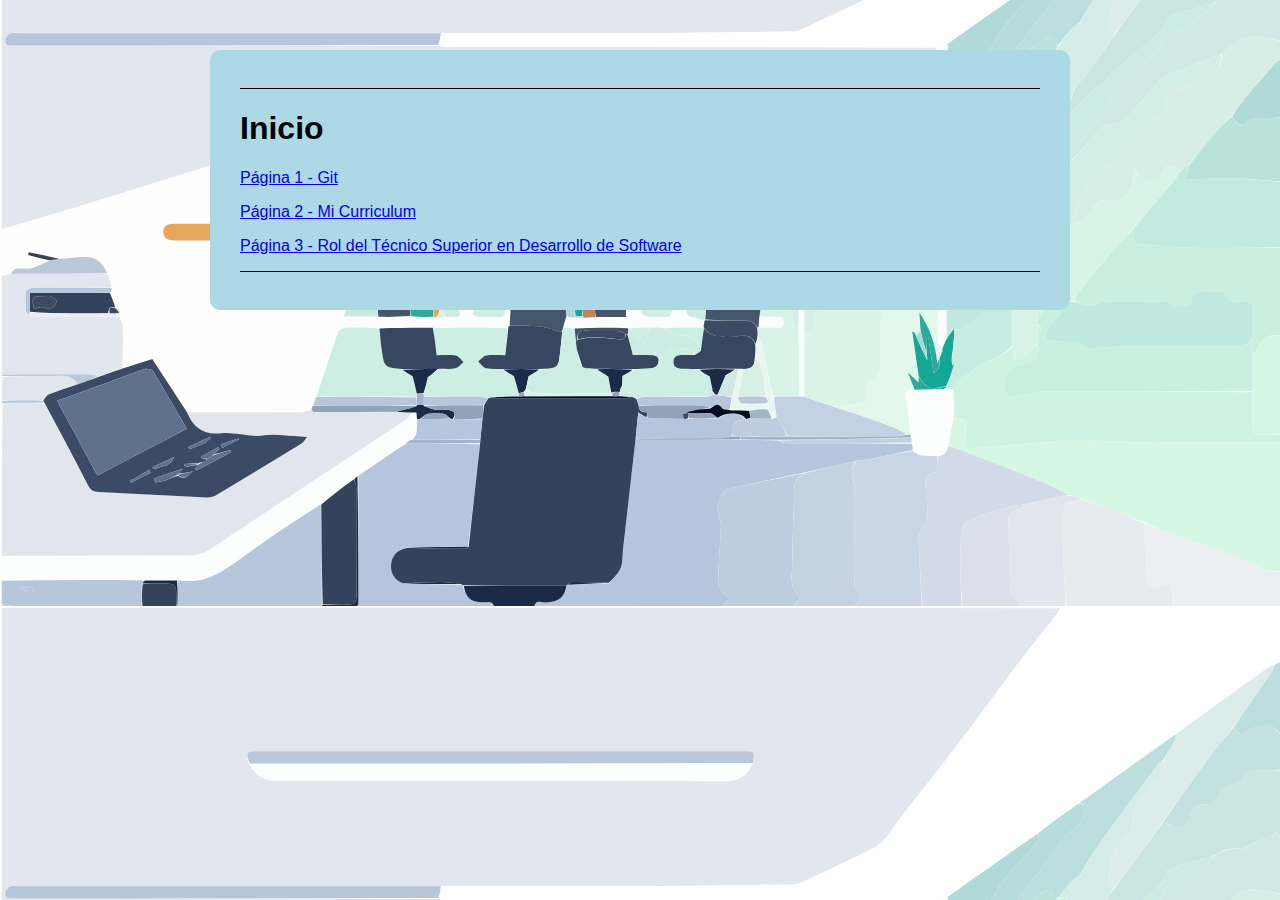
<file: index.html>
<!DOCTYPE html>

<html lang="es">

<head>

    <meta charset="UTF-8">
    <meta name="viewport" content="width=device-width, initial-scale=1.0">

    <link rel="stylesheet" href="styles.css">

    <title>Página Principal</title>

</head>

<body>

    <div class="container">

        <hr size="1px" color="black">

        <h1>Inicio</h1>

        <p><a href="pag_1.html">Página 1 - Git</a></p>
        <p><a href="pag_2.html">Página 2 - Mi Curriculum</a></p>
        <p><a href="pag_3.html">Página 3 - Rol del Técnico Superior en Desarrollo de Software</a></p>

        <hr size="1px" color="black">

    </div>

</body>

</html>
</file>
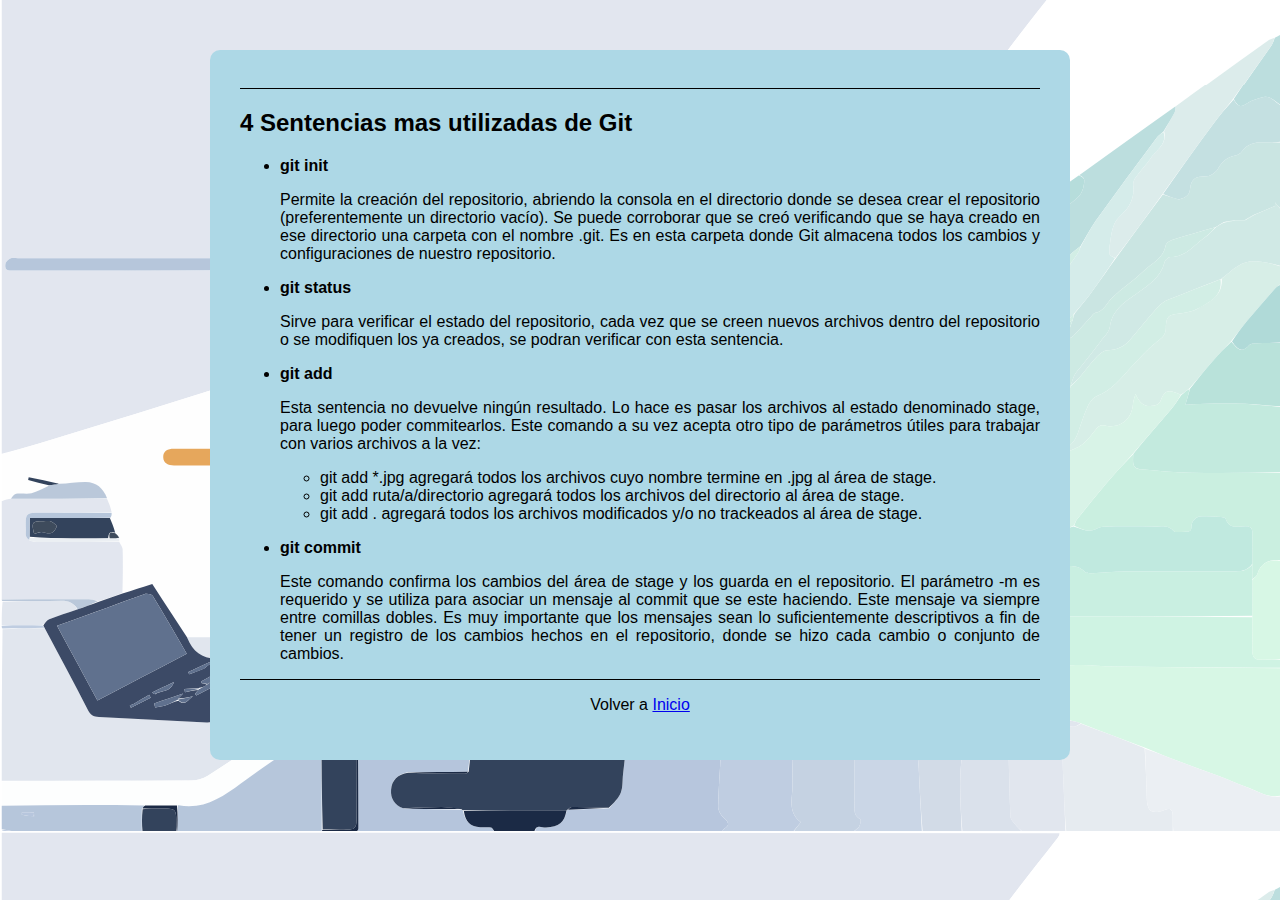
<file: pag_1.html>
<!DOCTYPE html>

<html lang="es">

<head>

    <meta charset="UTF-8">
    <meta name="viewport" content="width=device-width, initial-scale=1.0">

    <link rel="stylesheet" href="styles.css">

    <title>Página 1</title>

</head>

<body>

    <div class="container">

        <hr size="1px" color="black">

        <h2>4 Sentencias mas utilizadas de Git</h2>

        <ul>
            <li><b>git init</b></li>
            <p>
                Permite la creación del repositorio, abriendo la
                consola en el directorio donde se desea crear el repositorio (preferentemente
                un directorio vacío). Se puede corroborar que se creó verificando que se haya creado en ese
                directorio una carpeta con el nombre .git. Es en esta carpeta donde Git
                almacena todos los cambios y configuraciones de nuestro repositorio.
            </p>

            <li><b>git status</b></li>
            <p>
                Sirve para verificar el estado del repositorio, cada vez que se creen nuevos archivos dentro del
                repositorio o se modifiquen los ya creados, se podran verificar con esta sentencia.
            </p>

            <li><b>git add</b></li>
            <p>
                Esta sentencia no devuelve ningún resultado. Lo hace es pasar los archivos al estado denominado stage,
                para luego poder commitearlos. Este comando a su vez acepta otro tipo de parámetros útiles para trabajar
                con varios archivos a la vez:

            <ul>
                <li>git add *.jpg agregará todos los archivos cuyo nombre termine en .jpg al área de stage.</li>
                <li>git add ruta/a/directorio agregará todos los archivos del directorio al área de stage.</li>
                <li>git add . agregará todos los archivos modificados y/o no trackeados al área de stage.</li>
            </ul>

            </p>

            <li><b>git commit</b></li>
            <p>
                Este comando confirma los cambios del área de stage y los guarda en el repositorio. El parámetro -m es
                requerido y se utiliza para asociar un mensaje al commit que se este haciendo. Este mensaje va siempre
                entre comillas dobles. Es muy importante que los mensajes sean lo suficientemente descriptivos a fin de
                tener un registro de los cambios hechos en el repositorio, donde se hizo cada cambio o conjunto de
                cambios.
            </p>
        </ul>

        <hr size="1px" color="black">

        <p class="back-to-index">Volver a <a href="index.html">Inicio</a></p>

    </div>

</body>

</html>
</file>
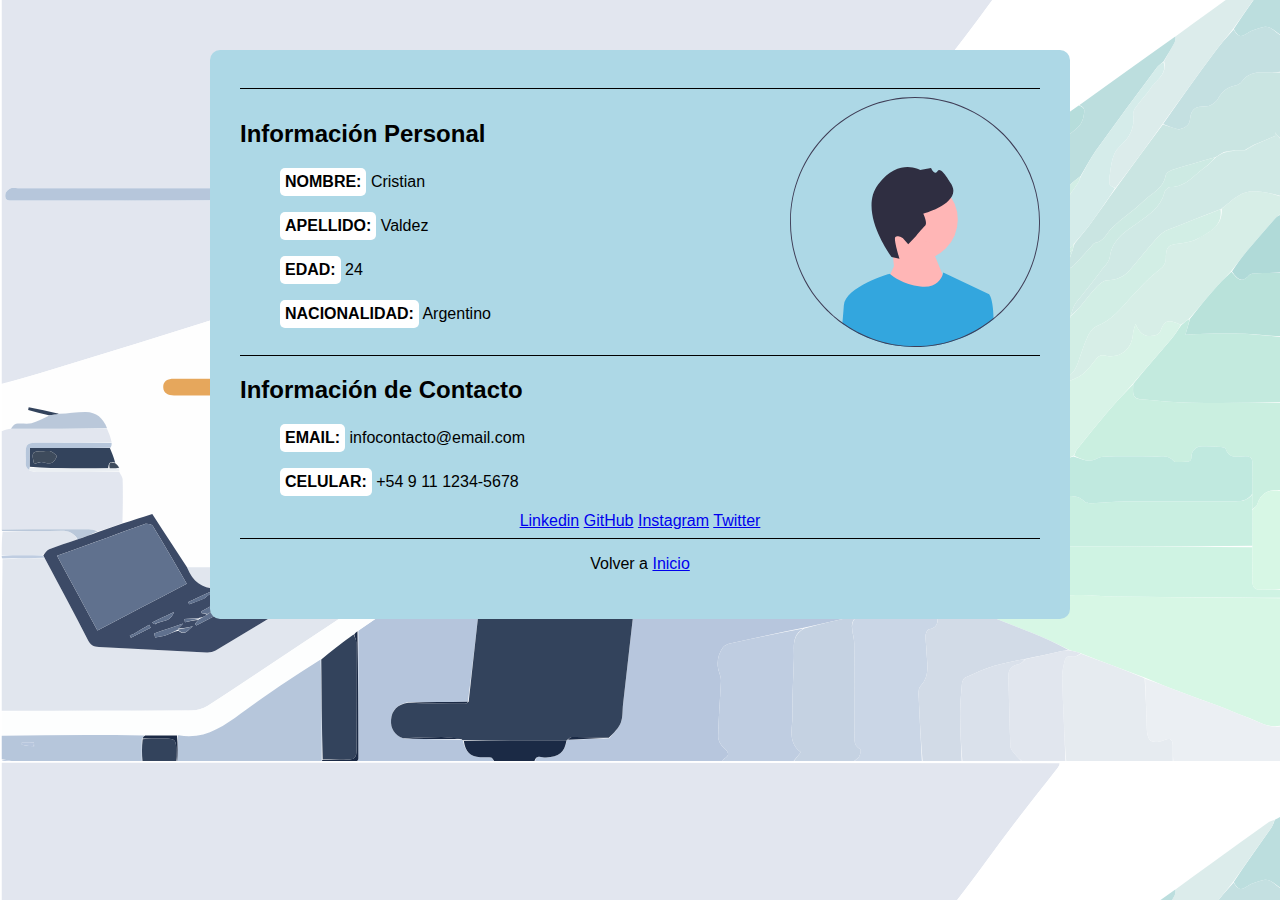
<file: pag_2.html>
<!DOCTYPE html>

<html lang="es">

<head>

    <meta charset="UTF-8">
    <meta name="viewport" content="width=device-width, initial-scale=1.0">

    <link rel="stylesheet" href="styles.css">

    <title>Página 2</title>

</head>

<body>

    <div class="container">

        <hr size="1px" color="black">

        <div class="sub-container">

            <div class="txt-container">

                <h2 class="aligned-text">Información Personal</h2>

                <ul class="aligned-text">
                    <p><b class="marked">NOMBRE:</b> Cristian</p>

                    <p><b class="marked">APELLIDO:</b> Valdez</p>

                    <p><b class="marked">EDAD:</b> 24</p>

                    <p><b class="marked">NACIONALIDAD:</b> Argentino</p>
                </ul>

            </div>

            <img src="user.svg" alt="icono de usuario" class="user-img">

        </div>

        <hr size="1px" color="black">

        <div>

            <h2>Información de Contacto</h2>

            <ul>
                <p><b class="marked">EMAIL:</b> infocontacto@email.com</p>

                <p><b class="marked">CELULAR:</b> +54 9 11 1234-5678</p>
            </ul>

            <div class="profiles">
                
                <a href="https://www.linkedin.com/" target="_blank">Linkedin</a>

                <a href="https://github.com/" target="_blank">GitHub</a>

                <a href="https://www.instagram.com/" target="_blank">Instagram</a>

                <a href="https://twitter.com/" target="_blank">Twitter</a>
                
            </div>

        </div>

        <hr size="1px" color="black">

        <p class="back-to-index">Volver a <a href="index.html">Inicio</a></p>

    </div>

</body>

</html>
</file>
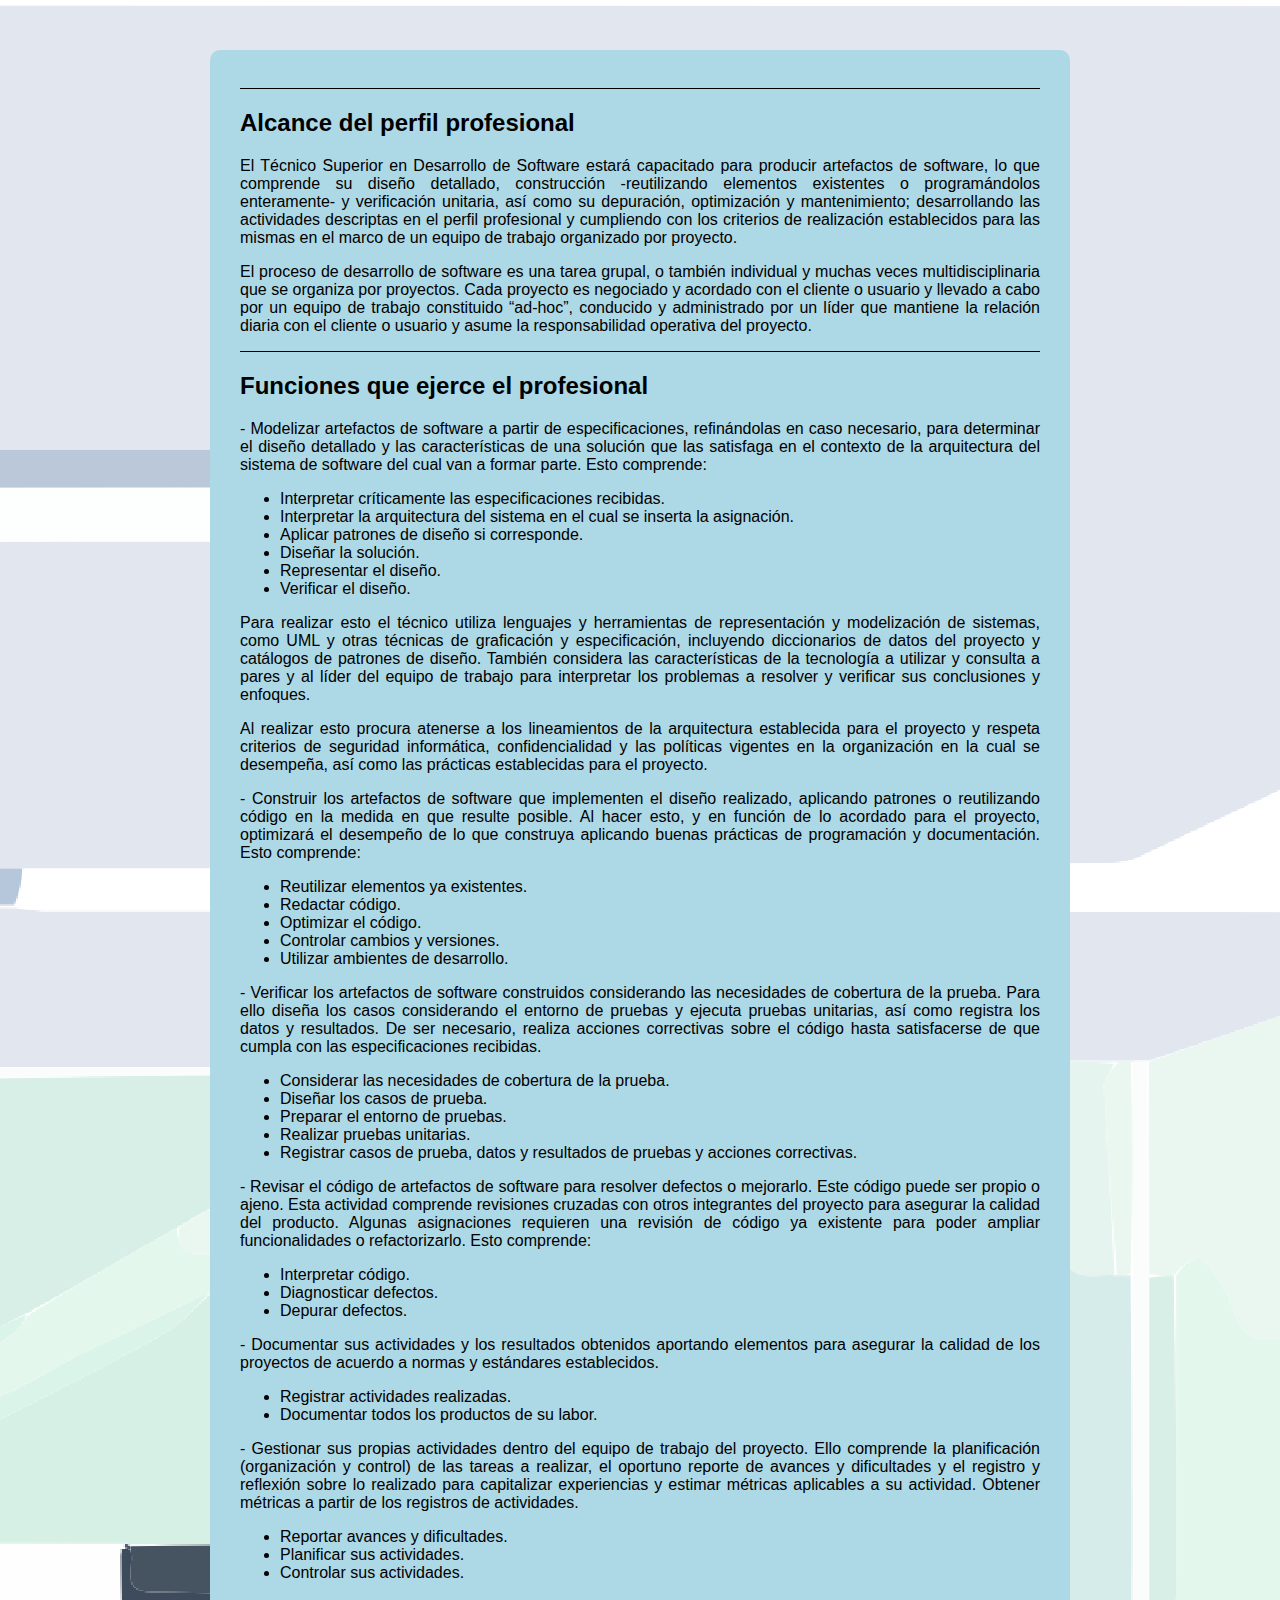
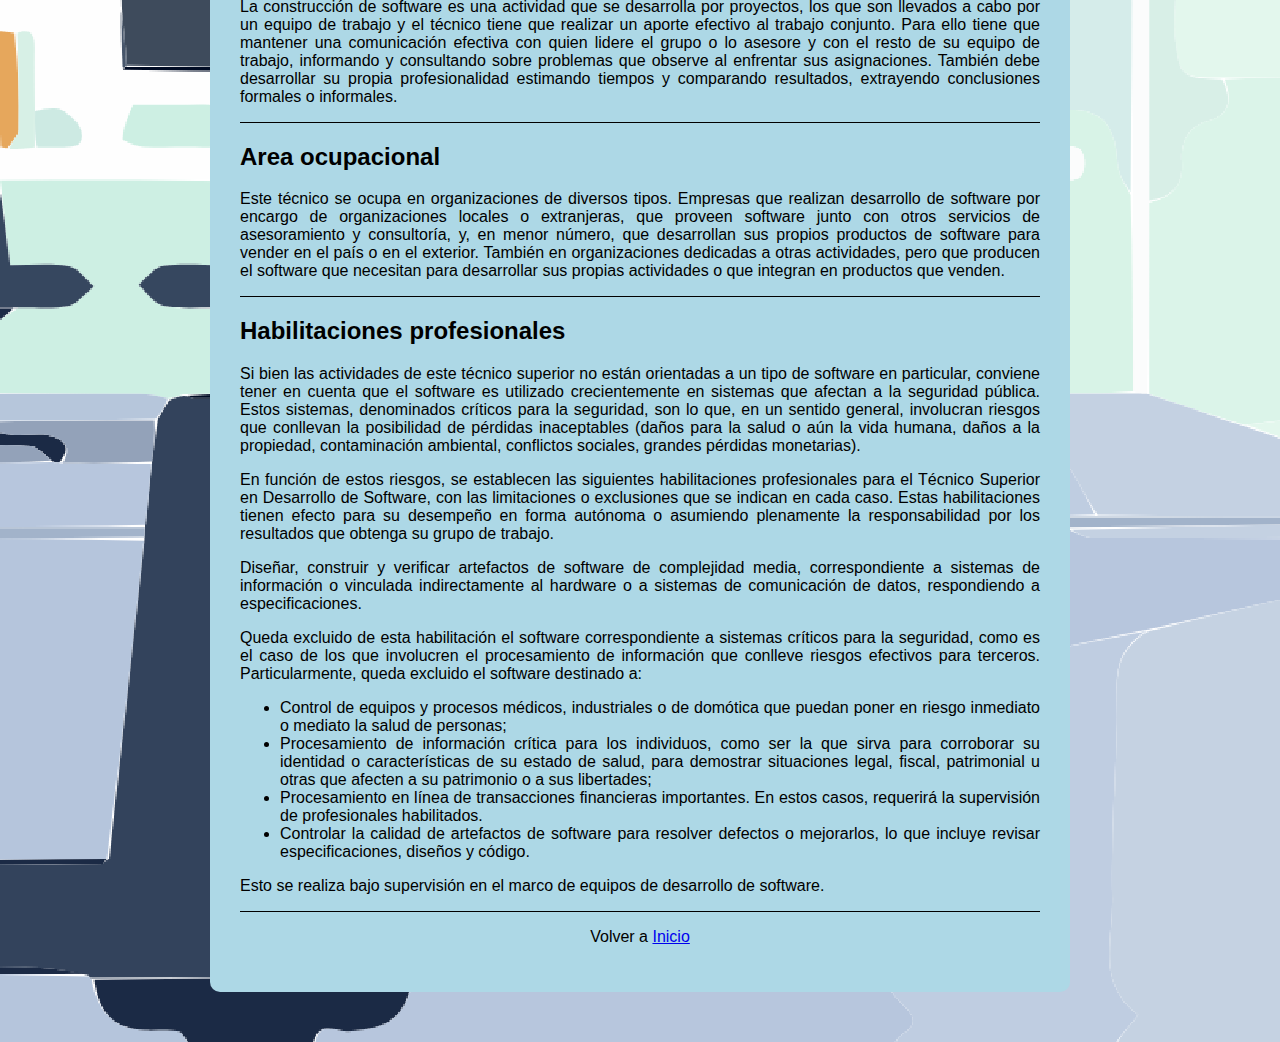
<file: pag_3.html>
<!DOCTYPE html>

<html lang="es">

<head>

    <meta charset="UTF-8">
    <meta name="viewport" content="width=device-width, initial-scale=1.0">

    <link rel="stylesheet" href="styles.css">

    <title>Página 3</title>

</head>

<body>

    <div class="container">

        <hr size="1px" color="black">

        <h2>Alcance del perfil profesional</h2>

        <p>
            El Técnico Superior en Desarrollo de Software estará capacitado para producir artefactos de software, lo que
            comprende su diseño detallado, construcción -reutilizando elementos existentes o programándolos enteramente-
            y
            verificación unitaria, así como su depuración, optimización y mantenimiento; desarrollando las actividades
            descriptas en el perfil profesional y cumpliendo con los criterios de realización establecidos para las
            mismas
            en el marco de un equipo de trabajo organizado por proyecto.
        </p>

        <p>
            El proceso de desarrollo de software es una tarea grupal, o también individual y muchas veces
            multidisciplinaria
            que se organiza por proyectos. Cada proyecto es negociado y acordado con el cliente o usuario y llevado a
            cabo por un equipo de trabajo constituido “ad-hoc”, conducido y administrado por un líder que mantiene la
            relación diaria con el cliente o usuario y asume la responsabilidad operativa del proyecto.
        </p>

        <hr size="1px" color="black">

        <h2>Funciones que ejerce el profesional</h2>

        <p>
            - Modelizar artefactos de software a
            partir de especificaciones, refinándolas
            en caso necesario, para determinar el
            diseño detallado y las características
            de una solución que las satisfaga en el
            contexto de la arquitectura del
            sistema de software del cual van a
            formar parte. Esto comprende:

        <ul>
            <li>Interpretar críticamente las especificaciones recibidas.</li>
            <li>Interpretar la arquitectura del sistema en el cual se inserta la asignación.</li>
            <li>Aplicar patrones de diseño si corresponde.</li>
            <li>Diseñar la solución.</li>
            <li>Representar el diseño.</li>
            <li>Verificar el diseño.</li>
        </ul>
        </p>

        <p>
            Para realizar esto el técnico utiliza lenguajes
            y herramientas de representación y
            modelización de sistemas, como UML y otras
            técnicas de graficación y especificación,
            incluyendo diccionarios de datos del
            proyecto y catálogos de patrones de diseño.
            También considera las características de la
            tecnología a utilizar y consulta a pares y al
            líder del equipo de trabajo para interpretar
            los problemas a resolver y verificar sus
            conclusiones y enfoques.
        </p>

        <p>
            Al realizar esto procura atenerse a los
            lineamientos de la arquitectura establecida
            para el proyecto y respeta criterios de
            seguridad informática,
            confidencialidad y las políticas
            vigentes en la organización en la cual
            se desempeña, así como las prácticas
            establecidas para el proyecto.
        </p>

        <p>
            - Construir los artefactos de software que
            implementen el diseño realizado, aplicando
            patrones o reutilizando código en la medida en
            que resulte posible. Al hacer esto, y en función
            de lo acordado para el proyecto, optimizará el
            desempeño de lo que construya aplicando
            buenas prácticas de programación y
            documentación. Esto comprende:

        <ul>
            <li>Reutilizar elementos ya existentes.</li>
            <li>Redactar código.</li>
            <li>Optimizar el código.</li>
            <li>Controlar cambios y versiones.</li>
            <li>Utilizar ambientes de desarrollo.</li>
        </ul>
        </p>

        <p>
            - Verificar los artefactos de software
            construidos considerando las necesidades de
            cobertura de la prueba. Para ello diseña los casos
            considerando el entorno de pruebas y ejecuta
            pruebas unitarias, así como registra los datos
            y resultados. De ser necesario, realiza acciones
            correctivas sobre el código hasta satisfacerse de
            que cumpla con las especificaciones recibidas.

        <ul>
            <li>Considerar las necesidades de cobertura de la prueba.</li>
            <li>Diseñar los casos de prueba.</li>
            <li>Preparar el entorno de pruebas.</li>
            <li>Realizar pruebas unitarias.</li>
            <li>Registrar casos de prueba, datos y resultados de pruebas y acciones correctivas.</li>
        </ul>
        </p>

        <p>
            - Revisar el código de artefactos de
            software para resolver defectos o mejorarlo.
            Este código puede ser propio o ajeno. Esta
            actividad comprende revisiones cruzadas con
            otros integrantes del proyecto para asegurar la
            calidad del producto. Algunas asignaciones
            requieren una revisión de código ya existente
            para poder ampliar funcionalidades o
            refactorizarlo. Esto comprende:

        <ul>
            <li>Interpretar código.</li>
            <li>Diagnosticar defectos.</li>
            <li>Depurar defectos.</li>
        </ul>
        </p>

        <p>
            - Documentar sus actividades y los
            resultados obtenidos aportando
            elementos para asegurar la calidad de
            los proyectos de acuerdo a normas
            y estándares establecidos.

        <ul>
            <li>Registrar actividades realizadas.</li>
            <li>Documentar todos los productos de su labor.</li>
        </ul>
        </p>

        <p>
            - Gestionar sus propias actividades
            dentro del equipo de trabajo del
            proyecto. Ello comprende la
            planificación (organización y control)
            de las tareas a realizar, el oportuno
            reporte de avances y dificultades y el
            registro y reflexión sobre lo realizado
            para capitalizar experiencias y estimar
            métricas aplicables a su actividad. Obtener métricas a partir de los
            registros de actividades.

        <ul>
            <li>Reportar avances y dificultades.</li>
            <li>Planificar sus actividades.</li>
            <li>Controlar sus actividades.</li>
        </ul>
        </p>

        <p>
            La construcción de software es una actividad que se desarrolla por
            proyectos, los que son llevados a cabo por un equipo de trabajo y el
            técnico tiene que realizar un aporte efectivo al trabajo conjunto.
            Para ello tiene que mantener una comunicación efectiva con quien
            lidere el grupo o lo asesore y con el resto de su equipo de trabajo,
            informando y consultando sobre problemas que observe al enfrentar
            sus asignaciones. También debe desarrollar su propia profesionalidad
            estimando tiempos y comparando resultados, extrayendo
            conclusiones formales o informales.
        </p>

        <hr size="1px" color="black">

        <h2>Area ocupacional</h2>

        <p>
            Este técnico se ocupa en organizaciones de diversos tipos. Empresas que
            realizan desarrollo de software por encargo de organizaciones locales o
            extranjeras, que proveen software junto con otros servicios de
            asesoramiento y consultoría, y, en menor número, que desarrollan sus
            propios productos de software para vender en el país o en el exterior.
            También en organizaciones dedicadas a otras actividades, pero que
            producen el software que necesitan para desarrollar sus propias
            actividades o que integran en productos que venden.
        </p>

        <hr size="1px" color="black">

        <h2>Habilitaciones profesionales</h2>

        <p>
            Si bien las actividades de este técnico superior no están orientadas a un
            tipo de software en particular, conviene tener en cuenta que el software
            es utilizado crecientemente en sistemas que afectan a la seguridad
            pública. Estos sistemas, denominados críticos para la seguridad, son lo
            que, en un sentido general, involucran riesgos que conllevan la
            posibilidad de pérdidas inaceptables (daños para la salud o aún la
            vida humana, daños a la propiedad, contaminación ambiental,
            conflictos sociales, grandes pérdidas monetarias).
        </p>

        <p>
            En función de estos riesgos, se establecen las siguientes habilitaciones
            profesionales para el Técnico Superior en Desarrollo de Software, con
            las limitaciones o exclusiones que se indican en cada caso. Estas
            habilitaciones tienen efecto para su desempeño en forma autónoma o
            asumiendo plenamente la responsabilidad por los resultados que obtenga
            su grupo de trabajo.
        </p>

        <p>
            Diseñar, construir y verificar artefactos de software de
            complejidad media, correspondiente a sistemas de información
            o vinculada indirectamente al hardware o a sistemas de
            comunicación de datos, respondiendo a especificaciones.
        </p>

        <p>
            Queda excluido de esta habilitación el software
            correspondiente a sistemas críticos para la seguridad, como es
            el caso de los que involucren el procesamiento de información
            que conlleve riesgos efectivos para terceros. Particularmente,
            queda excluido el software destinado a:

        <ul>
            <li>
                Control de equipos y procesos médicos, industriales o de domótica que puedan poner en
                riesgo inmediato o mediato la salud de personas;
            </li>

            <li>
                Procesamiento de información crítica para los individuos, como ser la que sirva para corroborar su
                identidad o características de su estado de salud, para demostrar situaciones legal, fiscal, patrimonial
                u
                otras que afecten a su patrimonio o a sus libertades;
            </li>

            <li>
                Procesamiento en línea de transacciones financieras importantes. En estos casos, requerirá la
                supervisión de profesionales habilitados.
            </li>

            <li>
                Controlar la calidad de artefactos de software para resolver defectos o mejorarlos, lo que incluye
                revisar especificaciones, diseños y código.
            </li>
        </ul>

        Esto se realiza bajo supervisión en el marco de equipos de desarrollo de software.
        </p>

        <hr size="1px" color="black">

        <p class="back-to-index">Volver a <a href="index.html">Inicio</a></p>

    </div>

</body>

</html>
</file>
<file: styles.css>
body {
    background-image: url('background.svg');
    background-size: cover;
    background-position: center;
}

.container {
    background-color: lightblue;
    border-radius: 10px;
    padding: 30px;
    margin: 50px auto;
    max-width: 800px;
    text-align: justify;
    font-family: 'Segoe UI', sans-serif;
}

.profiles {
    text-align: center;
}

.marked {
    border-style: solid white;
    background-color: white;
    padding: 5px;
    display: inline-block;
    border-radius: 5px;
}

.back-to-index {
    text-align: center;
}

.sub-container {
    display: flex;
    align-items: center;
}

.user-img {
    float: right;
    margin-left: 10px;
    width: 250px;
}

.txt-container {
    flex-grow: 1;
}

.aligned-text {
    height: 100%;
}
</file>
